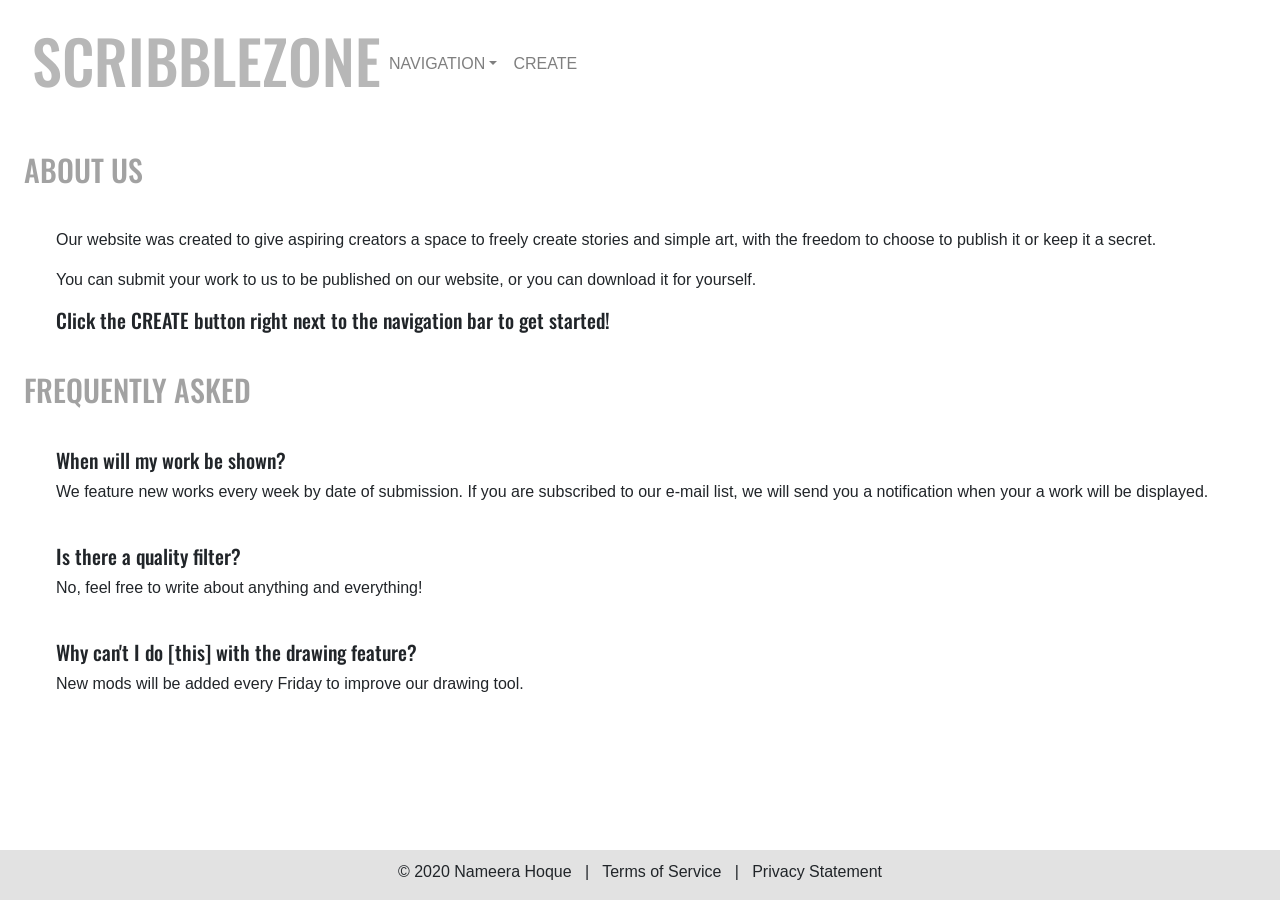
<file: scribble/about.html>
<!-- DEVELOPER: Nameera Hoque, IS117-001, Fall 2020 -->

<!DOCTYPE html>
<html lang="en">
<head>
    <title>SCRIBBLEZONE</title>
    
    <meta name="viewport" content="width=device-width, initial-scale+1">
    <link rel="stylesheet" href="https://fonts.googleapis.com/css?family=Oswald">
    <link rel="stylesheet" href="https://maxcdn.bootstrapcdn.com/bootstrap/4.0.0/css/bootstrap.min.css" integrity="sha384-Gn5384xqQ1aoWXA+058RXPxPg6fy4IWvTNh0E263XmFcJlSAwiGgFAW/dAiS6JXm" crossorigin="anonymous">
    <link rel="stylesheet" href="scribble.css">
</head>
<body>
    
       <header>
    
            <nav class="navbar navbar-expand-md
                    justify-content-start
                    bg-white navbar-light
                    col-12">

            <h1><a href="scribble.html">SCRIBBLEZONE</a></h1>
            <!-- Responsive Button for the smaller menu -->
            <button class="navbar-toggler" type="button"
                    data-toggle="collapse" data-target="#collapsibleNavbar">
                <span class="navbar-toggler-icon"></span>
            </button>
            <div class="collapse navbar-collapse" id="collapsibleNavbar">
                <ul class="navbar-nav">
                    
                    <!-- Dropdown -->
                    <li class="nav-item dropdown">
                        <a class="nav-link dropdown-toggle" href="#" id="navbardrop"
                           data-toggle="dropdown">
                            NAVIGATION</a>
                        <div class="dropdown-menu">
                            <a class="dropdown-item" href="scribble.html">HOME</a>
                            <a class="dropdown-item" href="about.html">ABOUT/FAQ</a>
                            <a class="dropdown-item" href="contact.html">CONTACT</a>
                        </div>
                    </li>
                    <li class="nav-item">
                        <a class="nav-link" href="scrbmain.html">CREATE</a>
                    </li>
                </ul>
                
            </div>
        </nav>
           
<script src="https://code.jquery.com/jquery-3.2.1.slim.min.js" integrity="sha384-KJ3o2DKtIkvYIK3UENzmM7KCkRr/rE9/Qpg6aAZGJwFDMVNA/GpGFF93hXpG5KkN" crossorigin="anonymous"></script>
    <script src="https://cdnjs.cloudflare.com/ajax/libs/popper.js/1.12.9/umd/popper.min.js" integrity="sha384-ApNbgh9B+Y1QKtv3Rn7W3mgPxhU9K/ScQsAP7hUibX39j7fakFPskvXusvfa0b4Q" crossorigin="anonymous"></script>
    <script src="https://maxcdn.bootstrapcdn.com/bootstrap/4.0.0/js/bootstrap.min.js" integrity="sha384-JZR6Spejh4U02d8jOt6vLEHfe/JQGiRRSQQxSfFWpi1MquVdAyjUar5+76PVCmYl" crossorigin="anonymous"></script>
        
    </header>
    
    <main>
    <h2>ABOUT US</h2>
        <article><p>Our website was created to give aspiring creators a space to freely create stories and simple art, with the freedom to choose to publish it or keep it a secret.</p>
        <p>You can submit your work to us to be published on our website, or you can download it for yourself.</p>
        <h3>Click the CREATE button right next to the navigation bar to get started!</h3></article>
        
    <h2>FREQUENTLY ASKED</h2>
        <article>
        <h3>When will my work be shown?</h3>
            <p>We feature new works every week by date of submission. If you are subscribed to our e-mail list, we will send you a notification when your a work will be displayed.</p>
            <br>
        <h3>Is there a quality filter?</h3>
            <p>No, feel free to write about anything and everything!</p>
        <br>
        <h3>Why can't I do [this] with the drawing feature?</h3>
            <p>New mods will be added every Friday to improve our drawing tool.</p>
            </article>
        
    </main>

<footer><p>&copy; 2020 Nameera Hoque &nbsp; &vert; &nbsp; <a>Terms of Service</a> &nbsp; &vert; &nbsp; <a>Privacy Statement</a></p></footer>
</body>
</html>
</file>
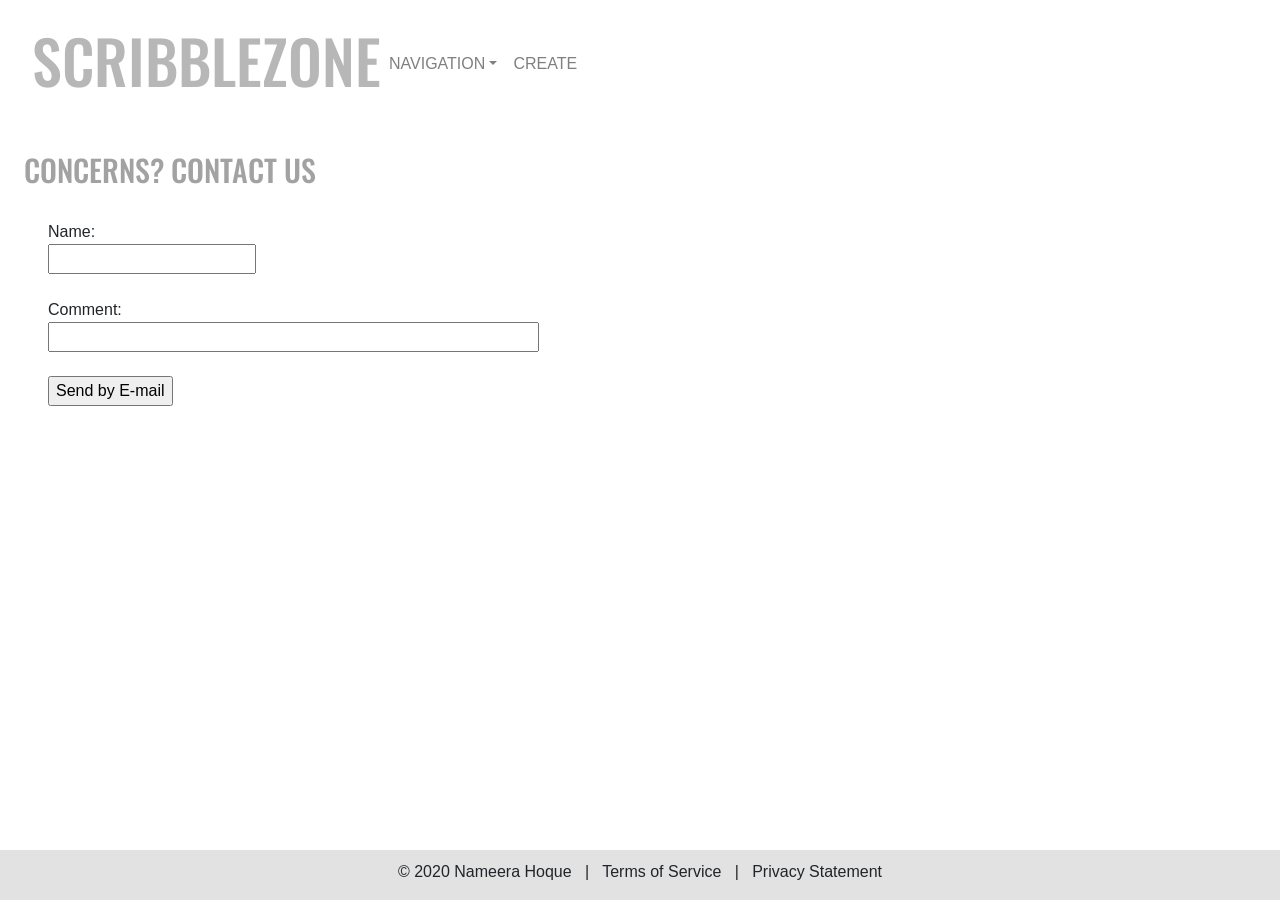
<file: scribble/contact.html>
<!-- DEVELOPER: Nameera Hoque, IS117-001, Fall 2020 -->

<!DOCTYPE html>
<html lang="en">
<head>
    <title>SCRIBBLEZONE</title>
    
    <meta name="viewport" content="width=device-width, initial-scale+1">
    <link rel="stylesheet" href="https://fonts.googleapis.com/css?family=Oswald">
    <link rel="stylesheet" href="https://maxcdn.bootstrapcdn.com/bootstrap/4.0.0/css/bootstrap.min.css" integrity="sha384-Gn5384xqQ1aoWXA+058RXPxPg6fy4IWvTNh0E263XmFcJlSAwiGgFAW/dAiS6JXm" crossorigin="anonymous">
    <link rel="stylesheet" href="scribble.css">
</head>
<body>
    
       <header>
    
            <nav class="navbar navbar-expand-md
                    justify-content-start
                    bg-white navbar-light
                    col-12">

            <h1><a href="scribble.html">SCRIBBLEZONE</a></h1>
            <!-- Responsive Button for the smaller menu -->
            <button class="navbar-toggler" type="button"
                    data-toggle="collapse" data-target="#collapsibleNavbar">
                <span class="navbar-toggler-icon"></span>
            </button>
            <div class="collapse navbar-collapse" id="collapsibleNavbar">
                <ul class="navbar-nav">
                    
                    <!-- Dropdown -->
                    <li class="nav-item dropdown">
                        <a class="nav-link dropdown-toggle" href="#" id="navbardrop"
                           data-toggle="dropdown">
                            NAVIGATION</a>
                        <div class="dropdown-menu">
                            <a class="dropdown-item" href="scribble.html">HOME</a>
                            <a class="dropdown-item" href="about.html">ABOUT/FAQ</a>
                            <a class="dropdown-item" href="contact.html">CONTACT</a>
                        </div>
                    </li>
                    <li class="nav-item">
                        <a class="nav-link" href="scrbmain.html">CREATE</a>
                    </li>
                </ul>
                
            </div>
        </nav>
           
<script src="https://code.jquery.com/jquery-3.2.1.slim.min.js" integrity="sha384-KJ3o2DKtIkvYIK3UENzmM7KCkRr/rE9/Qpg6aAZGJwFDMVNA/GpGFF93hXpG5KkN" crossorigin="anonymous"></script>
    <script src="https://cdnjs.cloudflare.com/ajax/libs/popper.js/1.12.9/umd/popper.min.js" integrity="sha384-ApNbgh9B+Y1QKtv3Rn7W3mgPxhU9K/ScQsAP7hUibX39j7fakFPskvXusvfa0b4Q" crossorigin="anonymous"></script>
    <script src="https://maxcdn.bootstrapcdn.com/bootstrap/4.0.0/js/bootstrap.min.js" integrity="sha384-JZR6Spejh4U02d8jOt6vLEHfe/JQGiRRSQQxSfFWpi1MquVdAyjUar5+76PVCmYl" crossorigin="anonymous"></script>
        
    </header>
    
    <main>
    <h2>CONCERNS? CONTACT US</h2>

<form action="mailto:nh245@njit.edu" method="post" enctype="text/plain">
Name:<br>
<input type="text" name="name"><br><br>
Comment:<br>
<input type="text" name="comment" size="50"><br><br>
<input type="submit" value="Send by E-mail">
</form>

<footer><p>&copy; 2020 Nameera Hoque &nbsp; &vert; &nbsp; <a>Terms of Service</a> &nbsp; &vert; &nbsp; <a>Privacy Statement</a></p></footer>
</body>
</html>
</file>
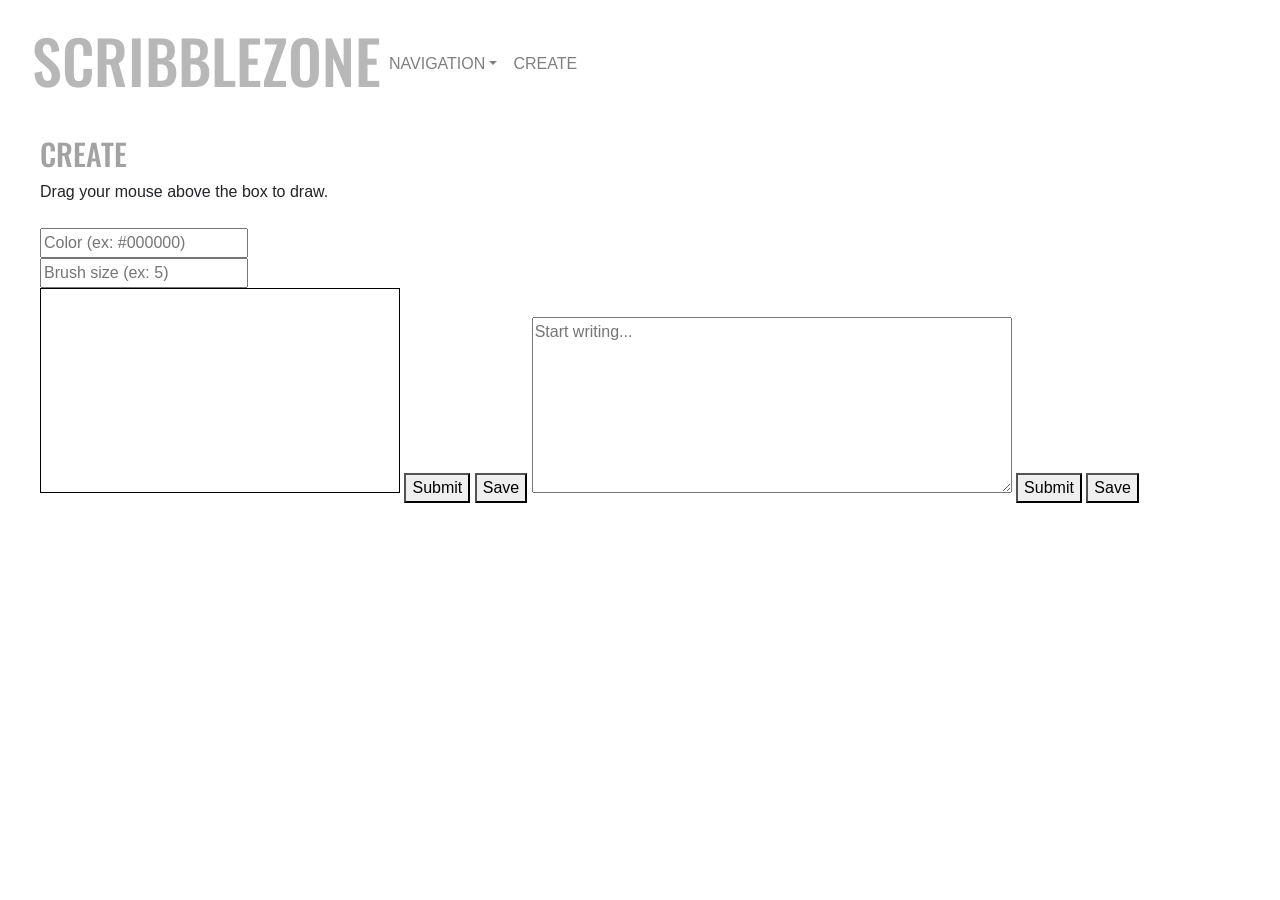
<file: scribble/scrbmain.html>
<!-- DEVELOPER: Nameera Hoque, IS117-001, Fall 2020 -->

<!DOCTYPE html>
<html lang="en">
<head>
    <title>SCRIBBLEZONE</title>
    
    <meta name="viewport" content="width=device-width, initial-scale+1">
    <link rel="stylesheet" href="https://fonts.googleapis.com/css?family=Oswald">
    <link rel="stylesheet" href="https://maxcdn.bootstrapcdn.com/bootstrap/4.0.0/css/bootstrap.min.css" integrity="sha384-Gn5384xqQ1aoWXA+058RXPxPg6fy4IWvTNh0E263XmFcJlSAwiGgFAW/dAiS6JXm" crossorigin="anonymous">
    <link rel="stylesheet" href="scribble.css">
</head>
<body>
    
       <header>
    
            <nav class="navbar navbar-expand-md
                    justify-content-start
                    bg-white navbar-light
                    col-12">

            <h1><a href="scribble.html">SCRIBBLEZONE</a></h1>
            <!-- Responsive Button for the smaller menu -->
            <button class="navbar-toggler" type="button"
                    data-toggle="collapse" data-target="#collapsibleNavbar">
                <span class="navbar-toggler-icon"></span>
            </button>
            <div class="collapse navbar-collapse" id="collapsibleNavbar">
                <ul class="navbar-nav">
                    
                    <!-- Dropdown -->
                    <li class="nav-item dropdown">
                        <a class="nav-link dropdown-toggle" href="#" id="navbardrop"
                           data-toggle="dropdown">
                            NAVIGATION</a>
                        <div class="dropdown-menu">
                            <a class="dropdown-item" href="scribble.html">HOME</a>
                            <a class="dropdown-item" href="about.html">ABOUT/FAQ</a>
                            <a class="dropdown-item" href="contact.html">CONTACT</a>
                        </div>
                    </li>
                    <li class="nav-item">
                        <a class="nav-link" href="scrbmain.html">CREATE</a>
                    </li>
                </ul>
                
            </div>
        </nav>
           
<script src="https://code.jquery.com/jquery-3.2.1.slim.min.js" integrity="sha384-KJ3o2DKtIkvYIK3UENzmM7KCkRr/rE9/Qpg6aAZGJwFDMVNA/GpGFF93hXpG5KkN" crossorigin="anonymous"></script>
    <script src="https://cdnjs.cloudflare.com/ajax/libs/popper.js/1.12.9/umd/popper.min.js" integrity="sha384-ApNbgh9B+Y1QKtv3Rn7W3mgPxhU9K/ScQsAP7hUibX39j7fakFPskvXusvfa0b4Q" crossorigin="anonymous"></script>
    <script src="https://maxcdn.bootstrapcdn.com/bootstrap/4.0.0/js/bootstrap.min.js" integrity="sha384-JZR6Spejh4U02d8jOt6vLEHfe/JQGiRRSQQxSfFWpi1MquVdAyjUar5+76PVCmYl" crossorigin="anonymous"></script>

<main><h2>CREATE</h2>Drag your mouse above the box to draw.
    <br><br>

<input id="hex" placeholder="Color (ex: #000000)"></input><br>
<input id="size" placeholder="Brush size (ex: 5)"></input><br>
<canvas id="draw"></canvas>
<script src="canvas.js"></script>
<button type="button" value="submit" id="submit">Submit</button>
<button type="button" value="save" id="save">Save</button>
    
<textarea placeholder="Start writing..."></textarea>
<button type="button" value="submit" id="submit">Submit</button>
<button type="button" value="save" id="save">Save</button>
    </main>
    
</body>
</html>
</file>
<file: scribble/scribble.css>
/*DEVELOPER: Nameera Hoque, IS117-001, Fall 2020*/

@media only screen and (max-width: 767px){h1{ font-size:75%};
    h2 {font-size:75%;}}

body {font-family: Arial;}

header {padding:1em;}

main {padding:1.5em;
padding-bottom:50px;;}

form {padding:1.5em;}

article {padding:2em;}

a {color:#b7b7b7;}
a:hover {color:#b7b7b7;
    text-decoration: none;}

h1 {font-family:'Oswald';
    color:#b7b7b7;
    font-size:60px;}

h2 {font-family:'Oswald';
    font-size:30px;
    color:#a2a2a2;}

h3 {font-family:'Oswald';
    font-size:20px;}

textarea {width:40%;
    height:11em;}

footer {background-color: #e2e2e2ff;
    text-align: center;
    position:fixed;
    left:0;
    bottom:0;
    width:100%;
padding-top:10px;}

canvas {border:black 1px solid;
width:30%;
padding:1.5em;}

scrib {padding:1.5em;
padding-bottom:50px;;}

.carousel slide {align-content:center;
height: 50px;}

.carousel-control-prev-icon {background-color:grey;}
.carousel-control-next-icon {background-color:grey;}


.carouselExampleIndicators
.carousel-indicators {background-color:black;}
.active
.carousel-inner
.carousel-item
.carousel-control-prev
.carousel-control-prev-icon
.carousel-control-next-icon
.sr-only
</file>
